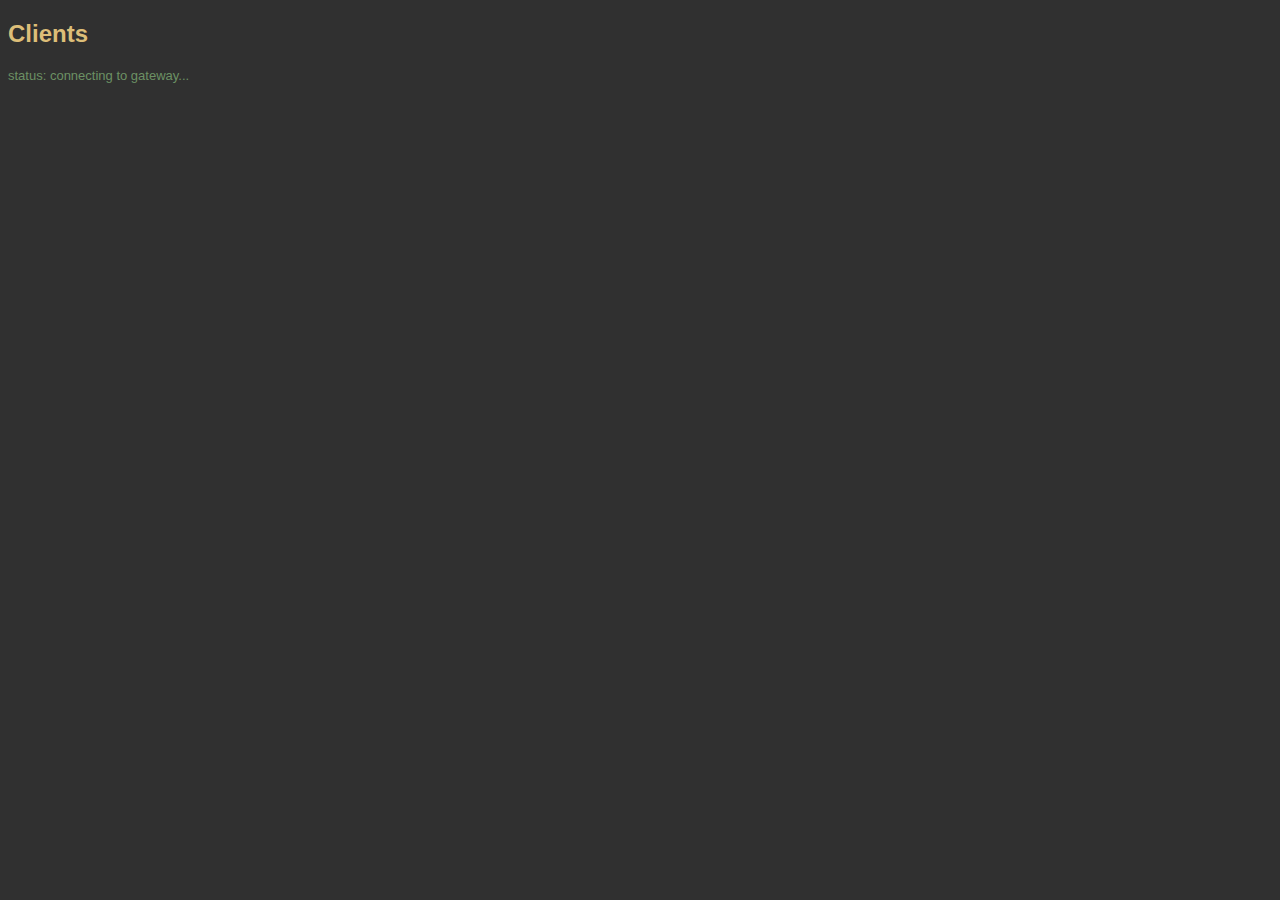
<file: prproxy/static/index.html>
<!DOCTYPE HTML>
<html>
  <head>
    <script src='proxy.js'>
    </script>
    <style type='text/css'>
      html {
        background-color: rgb(48,48, 48);
        color: rgb(221, 190, 120);
        font-family: "HelveticaNeue", Helvetica, Arial;
      }

      a {
        color: rgb(193, 127, 128);
      }
      #info_div {
        font-size:small;
        color: rgb(108, 144, 100);
      }

      .device_details {
        font-size:small;
      }
    </style>
  </head>
  <body>
    <h2>Clients</h2>
    <ul id='client_list'></ul>
    <div id='info_div'></div>
  </body>
</html>
</file>
